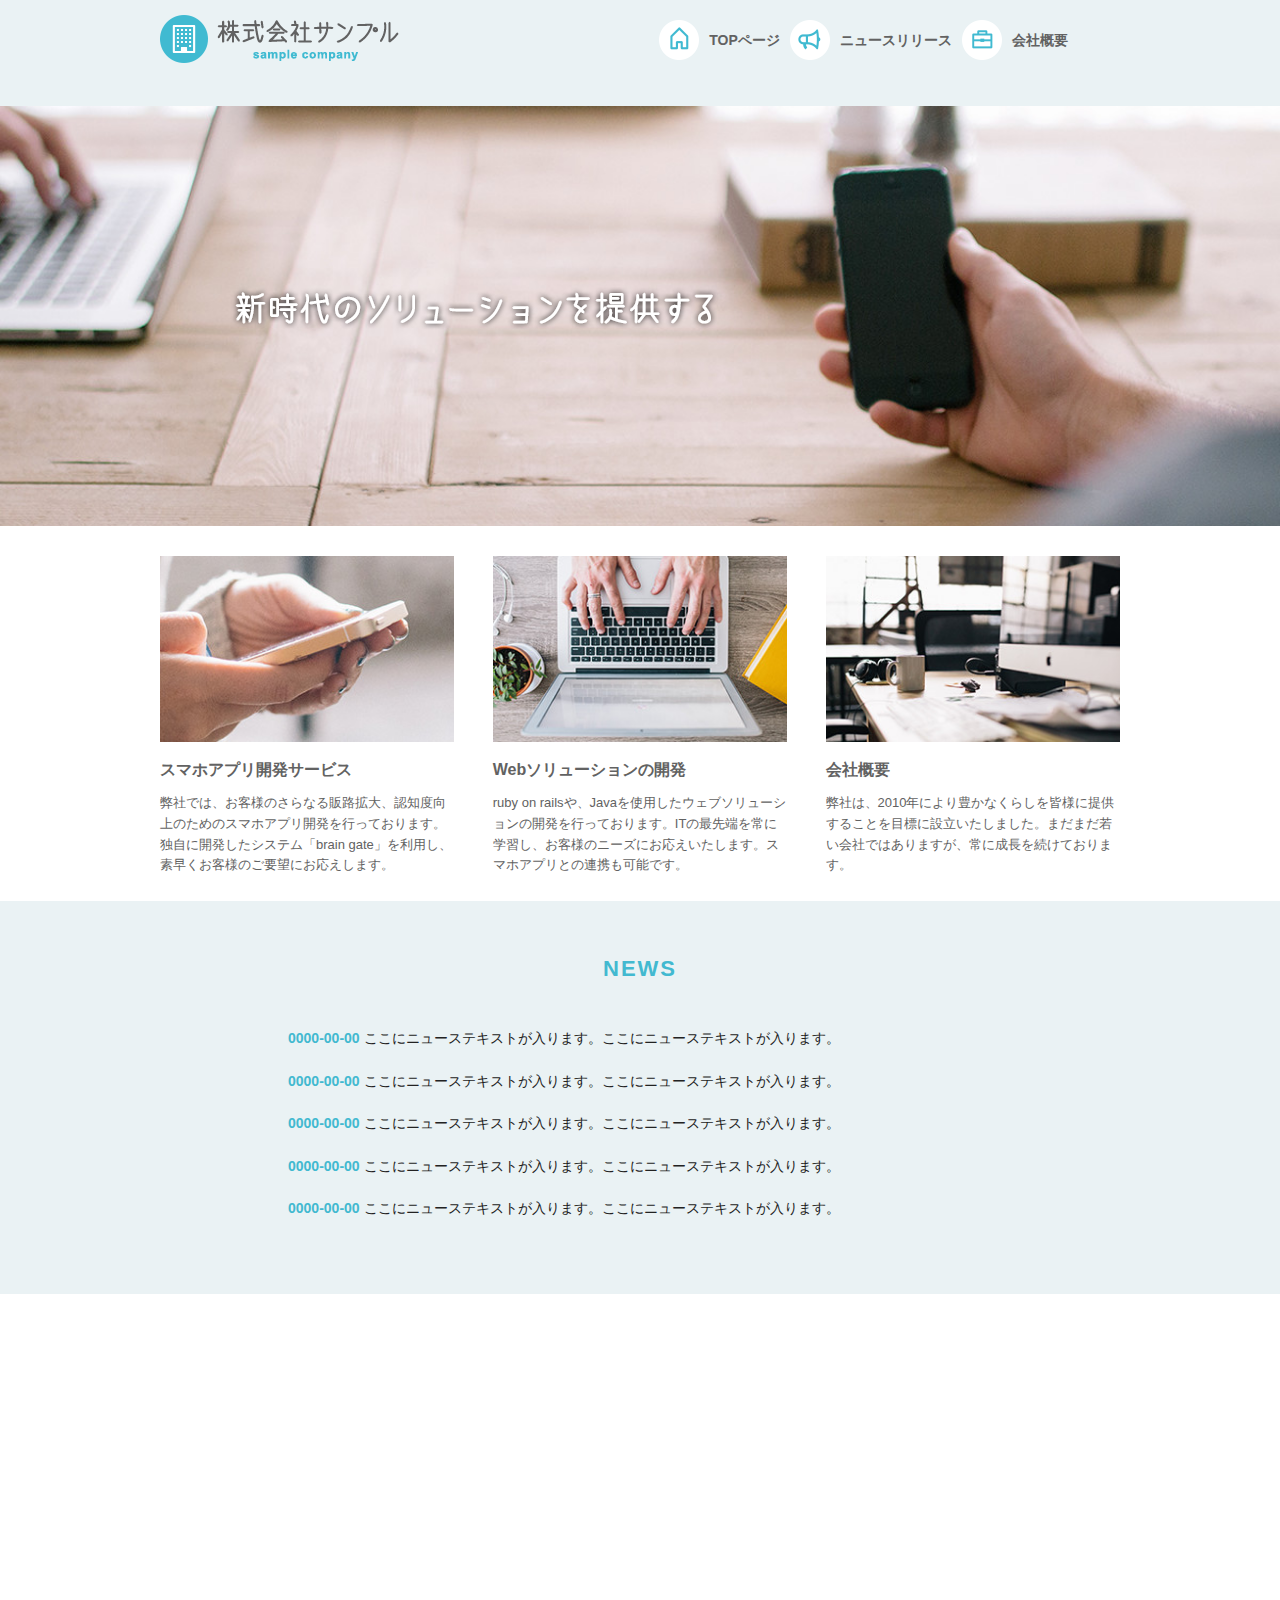
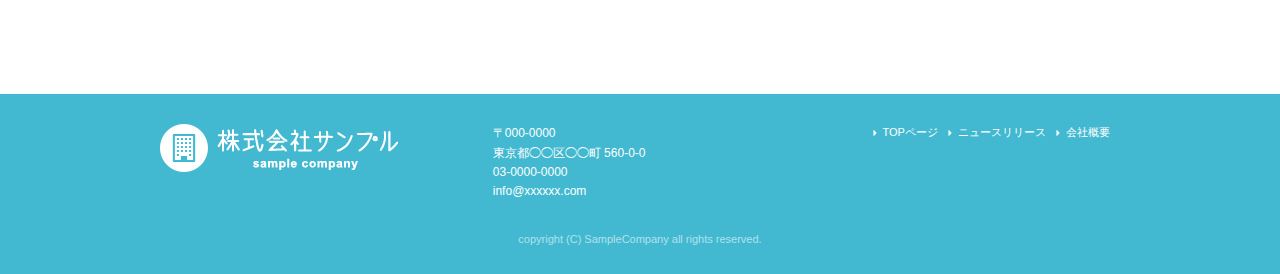
<file: index.html>
<!DOCTYPE html>
<html lang="ja">
<head>
  <link rel="stylesheet" href="css/normalize.css">
  <link rel="stylesheet" href="css/skeleton.css">
  <link rel="stylesheet" href="css/sample.css">
  <meta charset="utf-8">
  <title>株式会社サンプル</title>
  <meta name="description" content="">
  <meta name="author" content="">
  <!-- Mobile Specific Metas
  –––––––––––––––––––––––––––––––––––––––––––––––––– -->
  <meta name="viewport" content="width=device-width, initial-scale=1">
  <!-- FONT
 –––––––––––––––––––––––––––––––––––––––––––––––––– -->
  <!-- CSS
  –––––––––––––––––––––––––––––––––––––––––––––––––– -->
  <link rel="stylesheet" href="css/normalize.css">
  <link rel="stylesheet" href="css/skeleton.css">
  <!-- Favicon
  –––––––––––––––––––––––––––––––––––––––––––––––––– -->
  <link rel="icon" type="image/png" href="images/favicon.png"> </head>
<body>
  <header>
    <div id="header_in" class="container">
      <div class="row">
        <div class="six columns logo"><h1><a href="index.html"><img class="u-max-full-width" src="images/top/logo.png" alt="株式会社サンプル" srcset="images/top/logo@2x.png 2x" /></a></h1></div>
        <div class="six columns navi">
          <!-- sp_navi -->
          <div class="sp_navi"> <img id="sp_navi_btn" class="u-max-full-width" src="images/top/sp_navi.png" alt="sp_navi" srcset="images/top/sp_navi@2x.png 2x" />
            <ul class="sp_navi_li">
              <li><a href="index.html">TOPページ</a></li>
              <li><a href="news.html">ニュースリリース</a></li>
              <li><a href="company.html">会社概要</a></li>
            </ul>
          </div>
          <div class="pc_navi">
            <ul class="pc_navi_li">
              <li class="navi_toppage"><a href="index.html">TOPページ</a></li>
              <li class="navi_news"><a href="news.html">ニュースリリース</a></li>
              <li class="navi_company"><a href="company.html">会社概要</a></li>
            </ul>
          </div>
        </div>
      </div>
    </div>
    </div>
    <!-- row -->
    <!-- header_in -->
  </header>
  <div id="cover_area">
    <div class="container">
      <div class="twelve columns"> <img class="u-max-full-width" src="images/top/cover_read.png" alt="新時代のソリューションを提供する" srcset="images/top/cover_read@2x.png 2x" /> </div>
    </div>
  </div>
  <!-- #cover -->
  <div id="service_area">
    <div class="container">
      <div class="row">
        <div class="four columns"> <img class="u-max-full-width" src="images/top/service_01.jpg" alt="スマホアプリ開発サービス" srcset="images/top/service_01@2x.jpg 2x" />
          <div class="service_title">スマホアプリ開発サービス</div>
          <p>弊社では、お客様のさらなる販路拡大、認知度向上のためのスマホアプリ開発を行っております。独自に開発したシステム「brain gate」を利用し、素早くお客様のご要望にお応えします。</p>
        </div>
        <!-- column -->
        <div class="four columns"> <img class="u-max-full-width" src="images/top/service_02.jpg" alt="Webソリューションの開発" srcset="images/top/service_02@2x.jpg 2x" />
          <div class="service_title">Webソリューションの開発</div>
          <p>ruby on railsや、Javaを使用したウェブソリューションの開発を行っております。ITの最先端を常に学習し、お客様のニーズにお応えいたします。スマホアプリとの連携も可能です。</p>
        </div>
        <!-- column -->
        <div class="four columns"> <img class="u-max-full-width" src="images/top/service_03.jpg" alt="会社概要" srcset="images/top/service_03@2x.jpg 2x" />
          <div class="service_title">会社概要</div>
          <p>弊社は、2010年により豊かなくらしを皆様に提供することを目標に設立いたしました。まだまだ若い会社ではありますが、常に成長を続けております。</p>
        </div>
        <!-- column -->
      </div>
    </div>
  </div>
  <div id="news_area">

  <div class="container">
    <div class="row">

      <div class="twelve columns">

        <div class="news_title">NEWS</div>

        <ul class="news_lists">
          <li><span>0000-00-00</span> ここにニューステキストが入ります。ここにニューステキストが入ります。</li>
          <li><span>0000-00-00</span> ここにニューステキストが入ります。ここにニューステキストが入ります。</li>
          <li><span>0000-00-00</span> ここにニューステキストが入ります。ここにニューステキストが入ります。</li>
          <li><span>0000-00-00</span> ここにニューステキストが入ります。ここにニューステキストが入ります。</li>
          <li><span>0000-00-00</span> ここにニューステキストが入ります。ここにニューステキストが入ります。</li>
        </ul>

      </div>

    </div>
  </div>

</div>
<!-- #news_area -->
<div id="googlemap_area">
<script src="//maps.google.com/maps/api/js?key=AIzaSyDboPABJ2obYma39FLKyaFtvvaY2hb_81c"></script>
<script type="text/javascript">
function googleMap() {
var latlng = new google.maps.LatLng(35.6694293,139.7189323 );/* 座標 */
var myOptions = {
zoom: 16, /*拡大比率*/
center: latlng,
scrollwheel: false,
disableDoubleClickZoom: true,
draggable: false,
mapTypeControlOptions: { mapTypeIds: ['style', google.maps.MapTypeId.ROADMAP] }
};
var map = new google.maps.Map(document.getElementById('map1'), myOptions);

/*アイコン設定*/
var icon = new google.maps.MarkerImage('images/top/pin.png',/*画像url*/
new google.maps.Size(48,56),/*アイコンサイズ*/
new google.maps.Point(0,0)/*アイコン位置*/
);
var markerOptions = {
position: latlng,
map: map,
icon: icon,
title: '株式会社サンプル',/*タイトル*/
animation: google.maps.Animation.DROP/*アニメーション*/
};
var marker = new google.maps.Marker(markerOptions);

/*取得スタイルの貼り付け*/
var styleOptions = [
{
"stylers": [
{ "hue": '#eaf2f4' }
]
}
];

var styledMapOptions = { name: '株式会社サンプル' }/*地図右上のタイトル*/
var sampleType = new google.maps.StyledMapType(styleOptions, styledMapOptions);
map.mapTypes.set('style', sampleType);
map.setMapTypeId('style');
};
google.maps.event.addDomListener(window, 'load', function() {
googleMap();
});
</script>
<div id="map1" style="width:100%; height:400px; margin:0 auto;"></div>
</div>
<!-- #googlemap_area -->
<footer>
  <div class="container">
    <div class="row">
      <div class="four columns sp">
        <img class="u-max-full-width" src="images/top/footer_logo.png" alt="株式会社サンプル" srcset="images/top/footer_logo@2x.png 2x" />
      </div>
      <!-- columns -->
      <div class="four columns foot_address sp">
        〒000-0000<br />
        東京都◯◯区◯◯町 560-0-0<br />
        03-0000-0000<br />
        info@xxxxxx.com
      </div>
      <!-- columns -->
      <div class="four columns">
        <ul class="foot_navi">
          <li><a href="">TOPページ</a></li>
          <li><a href="">ニュースリリース</a></li>
          <li><a href="">会社概要</a></li>
        </ul>
      </div>
      <!-- columns -->
    </div>
    <!-- row -->

    <div class="row">
      <div class="twelve columns sp">
        <p class="copy">copyright (C) SampleCompany all rights reserved.</p>
      </div>
      <!-- columns -->
    </div>
    <!-- row -->
  </div>
</footer>
<!-- //footer -->
<script type="text/javascript" src="//ajax.googleapis.com/ajax/libs/jquery/1.10.2/jquery.min.js"></script>
<script>
  $(function(){
    $(document).ready(function(){

      $("#sp_navi_btn").click(function () {
        $(this).next().slideToggle();
      });

    });
  });
</script>
</body>
</html>
</file>
<file: css/skeleton.css>
/*
* Skeleton V2.0.4
* Copyright 2014, Dave Gamache
* www.getskeleton.com
* Free to use under the MIT license.
* http://www.opensource.org/licenses/mit-license.php
* 12/29/2014
*/


/* Table of contents
––––––––––––––––––––––––––––––––––––––––––––––––––
- Grid
- Base Styles
- Typography
- Links
- Buttons
- Forms
- Lists
- Code
- Tables
- Spacing
- Utilities
- Clearing
- Media Queries
*/


/* Grid
–––––––––––––––––––––––––––––––––––––––––––––––––– */
.container {
  position: relative;
  width: 100%;
  max-width: 960px;
  margin: 0 auto;
  padding: 0 20px;
  box-sizing: border-box; }
.column,
.columns {
  width: 100%;
  float: left;
  box-sizing: border-box; }

/* For devices larger than 400px */
@media (min-width: 400px) {
  .container {
    width: 85%;
    padding: 0; }
}

/* For devices larger than 550px */
@media (min-width: 550px) {
  .container {
    width: 80%; }
  .column,
  .columns {
    margin-left: 4%; }
  .column:first-child,
  .columns:first-child {
    margin-left: 0; }

  .one.column,
  .one.columns                    { width: 4.66666666667%; }
  .two.columns                    { width: 13.3333333333%; }
  .three.columns                  { width: 22%;            }
  .four.columns                   { width: 30.6666666667%; }
  .five.columns                   { width: 39.3333333333%; }
  .six.columns                    { width: 48%;            }
  .seven.columns                  { width: 56.6666666667%; }
  .eight.columns                  { width: 65.3333333333%; }
  .nine.columns                   { width: 74.0%;          }
  .ten.columns                    { width: 82.6666666667%; }
  .eleven.columns                 { width: 91.3333333333%; }
  .twelve.columns                 { width: 100%; margin-left: 0; }

  .one-third.column               { width: 30.6666666667%; }
  .two-thirds.column              { width: 65.3333333333%; }

  .one-half.column                { width: 48%; }

  /* Offsets */
  .offset-by-one.column,
  .offset-by-one.columns          { margin-left: 8.66666666667%; }
  .offset-by-two.column,
  .offset-by-two.columns          { margin-left: 17.3333333333%; }
  .offset-by-three.column,
  .offset-by-three.columns        { margin-left: 26%;            }
  .offset-by-four.column,
  .offset-by-four.columns         { margin-left: 34.6666666667%; }
  .offset-by-five.column,
  .offset-by-five.columns         { margin-left: 43.3333333333%; }
  .offset-by-six.column,
  .offset-by-six.columns          { margin-left: 52%;            }
  .offset-by-seven.column,
  .offset-by-seven.columns        { margin-left: 60.6666666667%; }
  .offset-by-eight.column,
  .offset-by-eight.columns        { margin-left: 69.3333333333%; }
  .offset-by-nine.column,
  .offset-by-nine.columns         { margin-left: 78.0%;          }
  .offset-by-ten.column,
  .offset-by-ten.columns          { margin-left: 86.6666666667%; }
  .offset-by-eleven.column,
  .offset-by-eleven.columns       { margin-left: 95.3333333333%; }

  .offset-by-one-third.column,
  .offset-by-one-third.columns    { margin-left: 34.6666666667%; }
  .offset-by-two-thirds.column,
  .offset-by-two-thirds.columns   { margin-left: 69.3333333333%; }

  .offset-by-one-half.column,
  .offset-by-one-half.columns     { margin-left: 52%; }

}


/* Base Styles
–––––––––––––––––––––––––––––––––––––––––––––––––– */
/* NOTE
html is set to 62.5% so that all the REM measurements throughout Skeleton
are based on 10px sizing. So basically 1.5rem = 15px :) */
html {
  font-size: 62.5%; }
body {
  font-size: 1.5em; /* currently ems cause chrome bug misinterpreting rems on body element */
  line-height: 1.6;
  font-weight: 400;
  font-family: "Raleway", "HelveticaNeue", "Helvetica Neue", Helvetica, Arial, sans-serif;
  color: #222; }


/* Typography
–––––––––––––––––––––––––––––––––––––––––––––––––– */
h1, h2, h3, h4, h5, h6 {
  margin-top: 0;
  margin-bottom: 2rem;
  font-weight: 300; }
h1 { font-size: 4.0rem; line-height: 1.2;  letter-spacing: -.1rem;}
h2 { font-size: 3.6rem; line-height: 1.25; letter-spacing: -.1rem; }
h3 { font-size: 3.0rem; line-height: 1.3;  letter-spacing: -.1rem; }
h4 { font-size: 2.4rem; line-height: 1.35; letter-spacing: -.08rem; }
h5 { font-size: 1.8rem; line-height: 1.5;  letter-spacing: -.05rem; }
h6 { font-size: 1.5rem; line-height: 1.6;  letter-spacing: 0; }

/* Larger than phablet */
@media (min-width: 550px) {
  h1 { font-size: 5.0rem; }
  h2 { font-size: 4.2rem; }
  h3 { font-size: 3.6rem; }
  h4 { font-size: 3.0rem; }
  h5 { font-size: 2.4rem; }
  h6 { font-size: 1.5rem; }
}

p {
  margin-top: 0; }


/* Links
–––––––––––––––––––––––––––––––––––––––––––––––––– */
a {
  color: #1EAEDB; }
a:hover {
  color: #0FA0CE; }


/* Buttons
–––––––––––––––––––––––––––––––––––––––––––––––––– */
.button,
button,
input[type="submit"],
input[type="reset"],
input[type="button"] {
  display: inline-block;
  height: 38px;
  padding: 0 30px;
  color: #555;
  text-align: center;
  font-size: 11px;
  font-weight: 600;
  line-height: 38px;
  letter-spacing: .1rem;
  text-transform: uppercase;
  text-decoration: none;
  white-space: nowrap;
  background-color: transparent;
  border-radius: 4px;
  border: 1px solid #bbb;
  cursor: pointer;
  box-sizing: border-box; }
.button:hover,
button:hover,
input[type="submit"]:hover,
input[type="reset"]:hover,
input[type="button"]:hover,
.button:focus,
button:focus,
input[type="submit"]:focus,
input[type="reset"]:focus,
input[type="button"]:focus {
  color: #333;
  border-color: #888;
  outline: 0; }
.button.button-primary,
button.button-primary,
input[type="submit"].button-primary,
input[type="reset"].button-primary,
input[type="button"].button-primary {
  color: #FFF;
  background-color: #33C3F0;
  border-color: #33C3F0; }
.button.button-primary:hover,
button.button-primary:hover,
input[type="submit"].button-primary:hover,
input[type="reset"].button-primary:hover,
input[type="button"].button-primary:hover,
.button.button-primary:focus,
button.button-primary:focus,
input[type="submit"].button-primary:focus,
input[type="reset"].button-primary:focus,
input[type="button"].button-primary:focus {
  color: #FFF;
  background-color: #1EAEDB;
  border-color: #1EAEDB; }


/* Forms
–––––––––––––––––––––––––––––––––––––––––––––––––– */
input[type="email"],
input[type="number"],
input[type="search"],
input[type="text"],
input[type="tel"],
input[type="url"],
input[type="password"],
textarea,
select {
  height: 38px;
  padding: 6px 10px; /* The 6px vertically centers text on FF, ignored by Webkit */
  background-color: #fff;
  border: 1px solid #D1D1D1;
  border-radius: 4px;
  box-shadow: none;
  box-sizing: border-box; }
/* Removes awkward default styles on some inputs for iOS */
input[type="email"],
input[type="number"],
input[type="search"],
input[type="text"],
input[type="tel"],
input[type="url"],
input[type="password"],
textarea {
  -webkit-appearance: none;
     -moz-appearance: none;
          appearance: none; }
textarea {
  min-height: 65px;
  padding-top: 6px;
  padding-bottom: 6px; }
input[type="email"]:focus,
input[type="number"]:focus,
input[type="search"]:focus,
input[type="text"]:focus,
input[type="tel"]:focus,
input[type="url"]:focus,
input[type="password"]:focus,
textarea:focus,
select:focus {
  border: 1px solid #33C3F0;
  outline: 0; }
label,
legend {
  display: block;
  margin-bottom: .5rem;
  font-weight: 600; }
fieldset {
  padding: 0;
  border-width: 0; }
input[type="checkbox"],
input[type="radio"] {
  display: inline; }
label > .label-body {
  display: inline-block;
  margin-left: .5rem;
  font-weight: normal; }


/* Lists
–––––––––––––––––––––––––––––––––––––––––––––––––– */
ul {
  list-style: circle inside; }
ol {
  list-style: decimal inside; }
ol, ul {
  padding-left: 0;
  margin-top: 0; }
ul ul,
ul ol,
ol ol,
ol ul {
  margin: 1.5rem 0 1.5rem 3rem;
  font-size: 90%; }
li {
  margin-bottom: 1rem; }


/* Code
–––––––––––––––––––––––––––––––––––––––––––––––––– */
code {
  padding: .2rem .5rem;
  margin: 0 .2rem;
  font-size: 90%;
  white-space: nowrap;
  background: #F1F1F1;
  border: 1px solid #E1E1E1;
  border-radius: 4px; }
pre > code {
  display: block;
  padding: 1rem 1.5rem;
  white-space: pre; }


/* Tables
–––––––––––––––––––––––––––––––––––––––––––––––––– */
th,
td {
  padding: 12px 15px;
  text-align: left;
  border-bottom: 1px solid #E1E1E1; }
th:first-child,
td:first-child {
  padding-left: 0; }
th:last-child,
td:last-child {
  padding-right: 0; }


/* Spacing
–––––––––––––––––––––––––––––––––––––––––––––––––– */
button,
.button {
  margin-bottom: 1rem; }
input,
textarea,
select,
fieldset {
  margin-bottom: 1.5rem; }
pre,
blockquote,
dl,
figure,
table,
p,
ul,
ol,
form {
  margin-bottom: 2.5rem; }


/* Utilities
–––––––––––––––––––––––––––––––––––––––––––––––––– */
.u-full-width {
  width: 100%;
  box-sizing: border-box; }
.u-max-full-width {
  max-width: 100%;
  box-sizing: border-box; }
.u-pull-right {
  float: right; }
.u-pull-left {
  float: left; }


/* Misc
–––––––––––––––––––––––––––––––––––––––––––––––––– */
hr {
  margin-top: 3rem;
  margin-bottom: 3.5rem;
  border-width: 0;
  border-top: 1px solid #E1E1E1; }


/* Clearing
–––––––––––––––––––––––––––––––––––––––––––––––––– */

/* Self Clearing Goodness */
.container:after,
.row:after,
.u-cf {
  content: "";
  display: table;
  clear: both; }


/* Media Queries
–––––––––––––––––––––––––––––––––––––––––––––––––– */
/*
Note: The best way to structure the use of media queries is to create the queries
near the relevant code. For example, if you wanted to change the styles for buttons
on small devices, paste the mobile query code up in the buttons section and style it
there.
*/


/* Larger than mobile */
@media (min-width: 400px) {}

/* Larger than phablet (also point when grid becomes active) */
@media (min-width: 550px) {}

/* Larger than tablet */
@media (min-width: 750px) {}

/* Larger than desktop */
@media (min-width: 1000px) {}

/* Larger than Desktop HD */
@media (min-width: 1200px) {}
</file>
<file: css/sample.css>
html {
  font-size: 62.5%
}

header {
  background: #eaf2f4
}

header #header_in {
  padding-top: 10px;
  padding-bottom: 4px
}

@media (max-width: 550px) {
  header .logo {
    width: 190px
  }
  header .navi {
    width: 40px;
    float: right
  }
}

header .sp_navi_li {
  width: 180px;
  position: absolute;
  top: 50px;
  right: 2%;
  border: 1px solid #eee;
  background: white;
  margin: 0;
  padding: 0;
  display: none;
  z-index: 100
}

header .sp_navi_li li {
  list-style: none;
  margin: 0;
  padding: 0
}

header .sp_navi_li li a {
  display: block;
  padding: 10px 8px;
  border-bottom: 1px solid #eee;
  font-size: 14px;
  text-decoration: none
}

@media (min-width: 550px) {
  header .sp_navi {
    display: none
  }
  header #header_in {
    padding: 15px 0 10px 0
  }
  header .pc_navi_li {
    margin: 0;
    padding: 0
  }
  header .pc_navi_li li {
    list-style: none;
    margin: 5px 0 0 0;
    padding: 0
  }
  header .pc_navi_li li a {
    color: #626262;
    text-decoration: none;
    font-weight: bold;
    font-size: 14px;
    font-size: 1.4rem;
    float: left;
    padding-right: 10px
  }
  header .pc_navi_li li a:hover {
    color: #42b9d0
  }
  header .pc_navi_li li.navi_toppage a {
    background-repeat: no-repeat;
    display: inline-block;
    line-height: 40px;
    padding-left: 50px;
    background-image: url("../images/top/navi_top.png");
    background-size: 40px 40px
  }
}

@media screen and (min-width: 550px) and (-webkit-min-device-pixel-ratio: 2),
(min-width: 550px) and (min-resolution: 2dppx) {
  header .pc_navi_li li.navi_toppage a {
    background-image: url("../images/top/navi_top@2x.png")
  }
}

@media (min-width: 550px) {
  header .pc_navi_li li.navi_news a {
    background-repeat: no-repeat;
    display: inline-block;
    line-height: 40px;
    padding-left: 50px;
    background-image: url("../images/top/navi_news.png");
    background-size: 40px 40px
  }
}

@media screen and (min-width: 550px) and (-webkit-min-device-pixel-ratio: 2),
(min-width: 550px) and (min-resolution: 2dppx) {
  header .pc_navi_li li.navi_news a {
    background-image: url("../images/top/navi_news@2x.png")
  }
}

@media (min-width: 550px) {
  header .pc_navi_li li.navi_company a {
    background-repeat: no-repeat;
    display: inline-block;
    line-height: 40px;
    padding-left: 50px;
    background-image: url("../images/top/navi_company.png");
    background-size: 40px 40px
  }
}

@media screen and (min-width: 550px) and (-webkit-min-device-pixel-ratio: 2),
(min-width: 550px) and (min-resolution: 2dppx) {
  header .pc_navi_li li.navi_company a {
    background-image: url("../images/top/navi_company@2x.png")
  }
}

@media (max-width: 550px) {
  header .pc_navi {
    display: none
  }
}

#cover_area {
  text-align: center;
  padding: 80px 0;
  background-image: url("../images/top/cover.jpg");
  background-size: cover
}

@media screen and (-webkit-min-device-pixel-ratio: 2),
(min-resolution: 2dppx) {
  #cover_area {
    background-image: url("../images/top/cover@2x.jpg")
  }
}

@media (min-width: 550px) {
  #cover_area {
    text-align: left;
    height: 420px;
    padding: 0
  }
  #cover_area img {
    margin-top: 180px;
    margin-left: 70px
  }
}

#service_area {
  padding-top: 20px
}

@media (min-width: 550px) {
  #service_area {
    padding-top: 30px
  }
}

#service_area .columns {
  color: #626262
}

#service_area .columns .service_title {
  font-size: 18px;
  font-size: 1.8rem;
  font-weight: bold;
  margin-top: 8px
}

#service_area .columns p {
  font-size: 15px;
  font-size: 1.5rem;
  margin-top: 10px
}

@media (min-width: 550px) {
  #service_area .columns .service_title {
    font-size: 16px;
    font-size: 1.6rem
  }
  #service_area .columns p {
    font-size: 13px;
    font-size: 1.3rem
  }
}

#news_area {
  background-color: #eaf2f4
}

@media (min-width: 550px) {
  #news_area .container {
    padding: 0px 10% 50px 10%
  }
}

#news_area .news_title {
  text-align: center;
  font-size: 26px;
  font-size: 2.6rem;
  color: #42b9d0;
  padding: 15px 0 10px 0;
  font-weight: bold;
  letter-spacing: 0.2rem
}

#news_area .news_lists li {
  list-style: none;
  font-size: 15px;
  font-size: 1.5rem
}

#news_area .news_lists li span {
  color: #42b9d0;
  font-weight: bold;
  display: block;
  margin-bottom: 3px
}

@media (min-width: 550px) {
  #news_area .news_title {
    text-align: center;
    font-size: 22px;
    font-size: 2.2rem;
    color: #42b9d0;
    padding: 50px 0 41px 0;
    letter-spacing: 0.2rem
  }
  #news_area .news_lists li {
    list-style: none;
    font-size: 14px;
    font-size: 1.4rem;
    margin-bottom: 20px
  }
  #news_area .news_lists li span {
    color: #42b9d0;
    font-weight: bold;
    display: inline;
    margin-bottom: 0px
  }
}

footer {
  background-color: #42b9d0;
  color: #fff;
  padding-top: 20px
}

@media (max-width: 550px) {
  footer .container {
    margin: 0;
    padding: 0
  }
  footer .sp {
    padding: 0 6%;
    margin: 0 auto
  }
  footer .foot_navi {
    margin-top: 20px
  }
  footer .foot_navi li {
    list-style: none;
    margin-bottom: 1px
  }
  footer .foot_navi li a {
    color: #42b9d0;
    background-color: #eaf2f4;
    display: block;
    text-align: center;
    font-weight: bold;
    text-decoration: none;
    font-size: 16px;
    font-size: 1.6rem;
    padding: 16px 0
  }
}

footer .foot_address {
  font-size: 16px;
  font-size: 1.6rem;
  padding-top: 10px
}

footer .copy {
  text-align: center;
  font-size: 11px;
  font-size: 1.1rem;
  color: #b2e1ea
}

@media (min-width: 550px) {
  footer {
    padding-top: 30px
  }
  footer .foot_address {
    padding: 0px;
    font-size: 12px;
    font-size: 1.2rem
  }
  footer .foot_navi {
    float: right
  }
  footer .foot_navi li {
    list-style: none;
    background-repeat: no-repeat;
    background-position: left center;
    display: inline-block;
    float: left;
    margin-right: 10px;
    font-size: 11px;
    font-size: 1.1rem;
    background-image: url("../images/top/foot_arroehead.png");
    background-size: 4px 6px
  }
}

@media screen and (min-width: 550px) and (-webkit-min-device-pixel-ratio: 2),
(min-width: 550px) and (min-resolution: 2dppx) {
  footer .foot_navi li {
    background-image: url("../images/top/foot_arroehead@2x.png")
  }
}

@media (min-width: 550px) {
  footer .foot_navi a {
    color: white;
    padding-left: 10px;
    text-decoration: none
  }
  footer .foot_navi a:hover {
    color: #eaf2f4
  }
  footer .copy {
    margin-top: 30px
  }
}

h1 {
  margin: 0;
  padding: 0
}

#sub_cover {
  padding: 40px 0;
  background-image: url("../images/news/sub_cover.jpg");
  background-size: cover
}

#sub_cover h2 {
  text-align: center;
  color: white;
  font-size: 16px;
  font-size: 1.6rem;
  font-weight: bold;
  margin: 0;
  letter-spacing: 0.2rem
}

@media (min-width: 550px) {
  #sub_cover {
    padding: 80px 0
  }
  #sub_cover h2 {
    text-align: center;
    color: white;
    font-size: 32px;
    font-size: 3.2rem;
    font-weight: bold;
    margin: 0;
    letter-spacing: 0.2rem
  }
}

@media screen and (-webkit-min-device-pixel-ratio: 2),
(min-resolution: 2dppx) {
  #sub_cover {
    background-image: url("../images/news/sub_cover@2x.jpg")
  }
}

#contents {
  padding-top: 20px
}

@media (min-width: 550px) {
  #contents {
    padding-top: 35px;
    padding-bottom: 70px
  }
}

#contents #main h2 {
  color: #42b9d0;
  border-bottom: 3px solid #42b9d0;
  font-size: 15px;
  font-size: 1.5rem;
  font-weight: bold;
  padding-bottom: 15px
}

@media (min-width: 550px) {
  #contents #main {
    padding-right: 20px
  }
  #contents #main h2 {
    font-size: 20px;
    font-size: 2rem;
    padding-bottom: 20px
  }
}

#contents #main .news_li {
  font-size: 15px;
  font-size: 1.5rem
}

#contents #main .news_li li {
  list-style: none
}

#contents #main .news_li li span {
  color: #42b9d0;
  display: block;
  font-weight: bold;
  margin-bottom: 3px
}

@media (min-width: 550px) {
  #contents #main .news_li li {
    list-style: none;
    padding-bottom: 5px
  }
  #contents #main .news_li li span {
    display: inline-block;
    margin-bottom: 0;
    padding-right: 10px
  }
}

#contents #sidebar {
  padding-bottom: 20px
}

@media (max-width: 550px) {
  #contents #sidebar .pc_sidemenu {
    display: none
  }
}

#contents #sidebar .pc_sidemenu h3 {
  color: #42b9d0;
  font-size: 14px;
  font-size: 1.4rem;
  letter-spacing: 0.2rem;
  font-weight: bold;
  background-color: #f3f9fb;
  padding: 15px;
  margin-bottom: 0px
}

#contents #sidebar .pc_sidemenu li {
  list-style: none;
  display: block;
  border-bottom: 1px solid #e5e5e5;
  background-repeat: no-repeat;
  background-position: 8px center;
  margin-bottom: 0px;
  padding: 10px 10px 10px 20px;
  background-image: url("../images/news/side_arrow.png");
  background-size: 4px 8px
}

@media screen and (-webkit-min-device-pixel-ratio: 2),
(min-resolution: 2dppx) {
  #contents #sidebar .pc_sidemenu li {
    background-image: url("../images/news/side_arrow@2x.png")
  }
}

#contents #sidebar .pc_sidemenu li a {
  color: #339fd1;
  text-decoration: none
}

#contents #sidebar .pc_sidemenu li a:hover {
  color: #42b9d0
}

#contents #main h2.company_title {
  margin-bottom: 0px
}

#contents #main th,
#contents #main td {
  padding: 20px 0;
  color: #626262;
  font-size: 14px;
  font-size: 1.4rem
}

#contents #main th {
  padding-right: 20px
}

@media (min-width: 550px){
#sub_cover {
  padding: 80px 0;
}
}
#sub_cover {
  background-image: url(../images/news/sub_cover.jpg);
  background-size: cover;
}

div {
  display: block;
}
</file>
